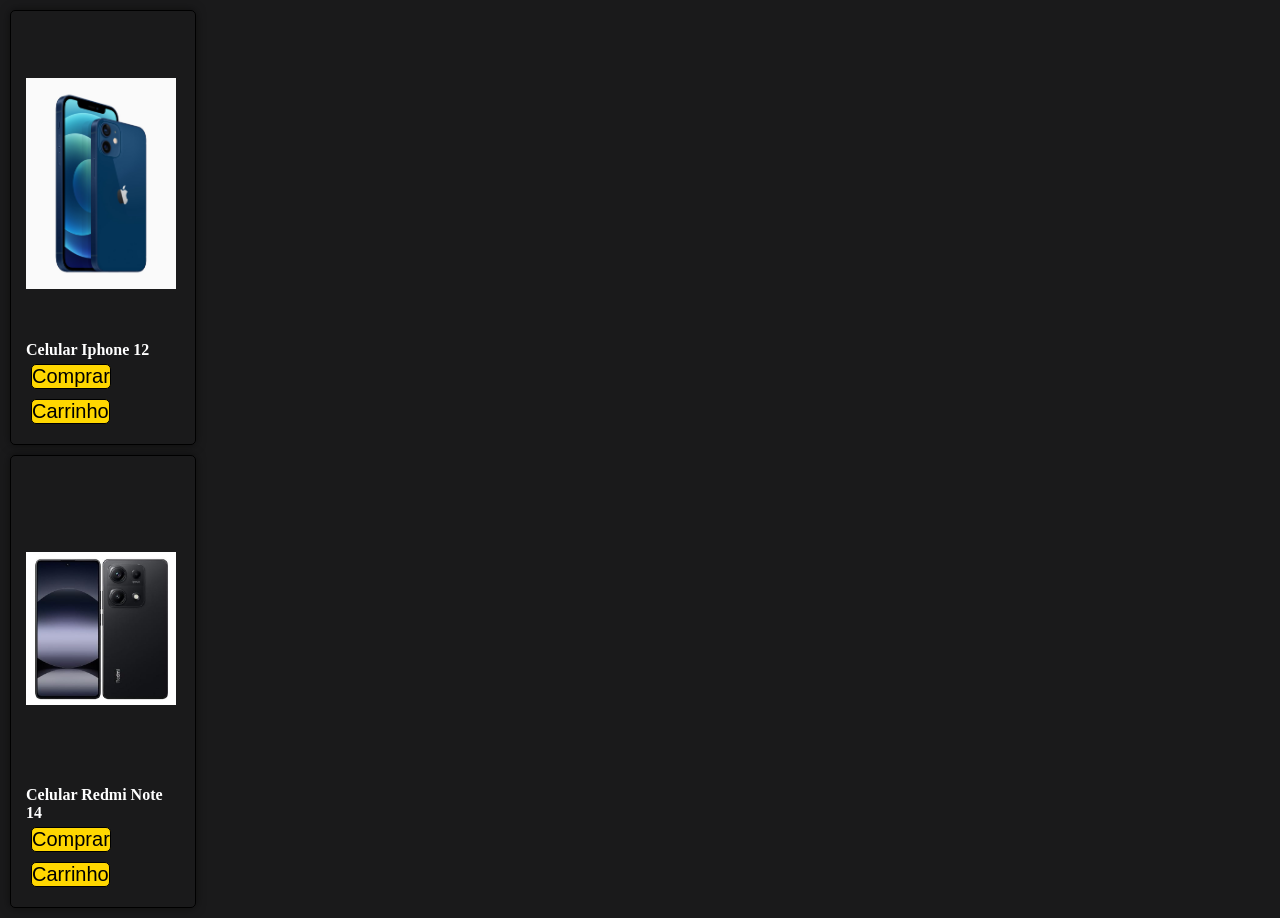
<file: loja/principal/ofertas.html>
<!DOCTYPE html>
<html lang="en">
<head>
    <link rel="stylesheet" href="ofertas.css">
    <meta charset="UTF-8">
    <meta name="viewport" content="width=device-width, initial-scale=1.0">
    <title>ofertas</title>
</head>
<body>
   <div class="produtos"> 
    <div class="produto">
        <img src="../images/iphone.jpg" alt="img">
        <h4>Celular Iphone 12</h4>
        <button>Comprar</button><button>Carrinho</button>
    </div>

    <div class="produto">
        <img src="../images/xiaomi.jpg" alt="img">
        <h4>Celular Redmi Note 14 </h4>
        <button>Comprar</button><button>Carrinho</button>
    </div>
   </div> 
</body>
</html>
</file>
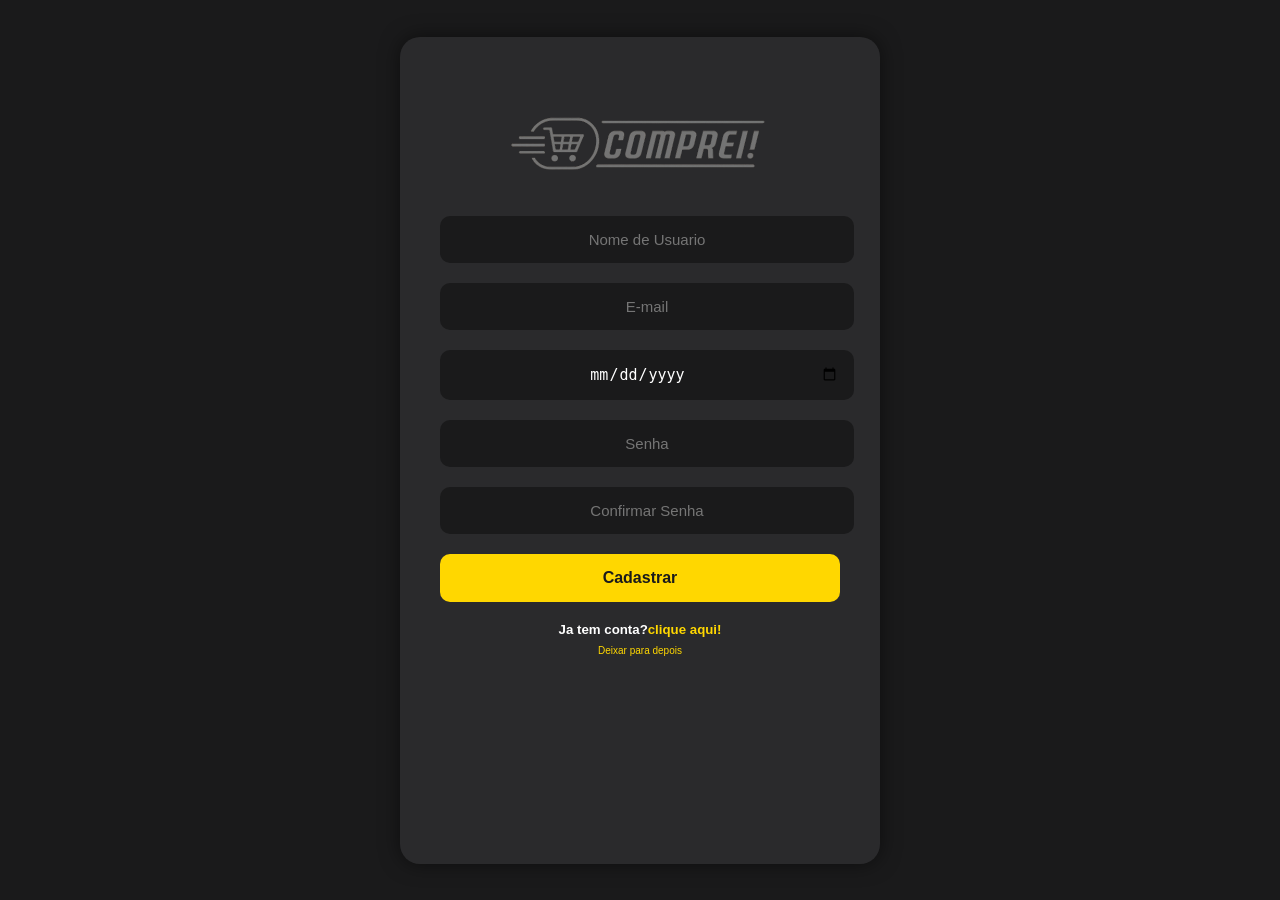
<file: LOJA-VIRTUAL-PROJETO-ERIQUE-main/loja/login/cadastro.html>
<!DOCTYPE html>
<html lang="en">
<head>
    <meta charset="UTF-8">
    <meta name="viewport" content="width=device-width, initial-scale=1.0">
    <title>Cadastro</title>
    <link rel="stylesheet" href="cadastro.css">
</head>
<body>
    <div class="box">
      <img src="../images/ChatGPT Image 25 de abr. de 2026, 16_43_03.png" alt="logo">  
        <form>
            <div class="campo">
                <input type="text" required placeholder="Nome de Usuario">
            </div>
            <div class="campo">
                <input type="email" required placeholder="E-mail">
            </div>
            <div class="campo">
                <input type="date" required placeholder="Data de Nascimento">
            </div>
            <div class="campo">
                <input type="password" required placeholder="Senha">
            </div>
            <div class="campo">
                <input type="password" required placeholder="Confirmar Senha">
            </div>      
            <button type="submit">Cadastrar</button>
            <h5>Ja tem conta? <a href="./login.html">clique aqui!</a></h5>
        </form>
        <div class="getout">
                <a href="../principal/index.html">Deixar para depois</a>
            </div>
    </div>
</body>
</html>
</file>
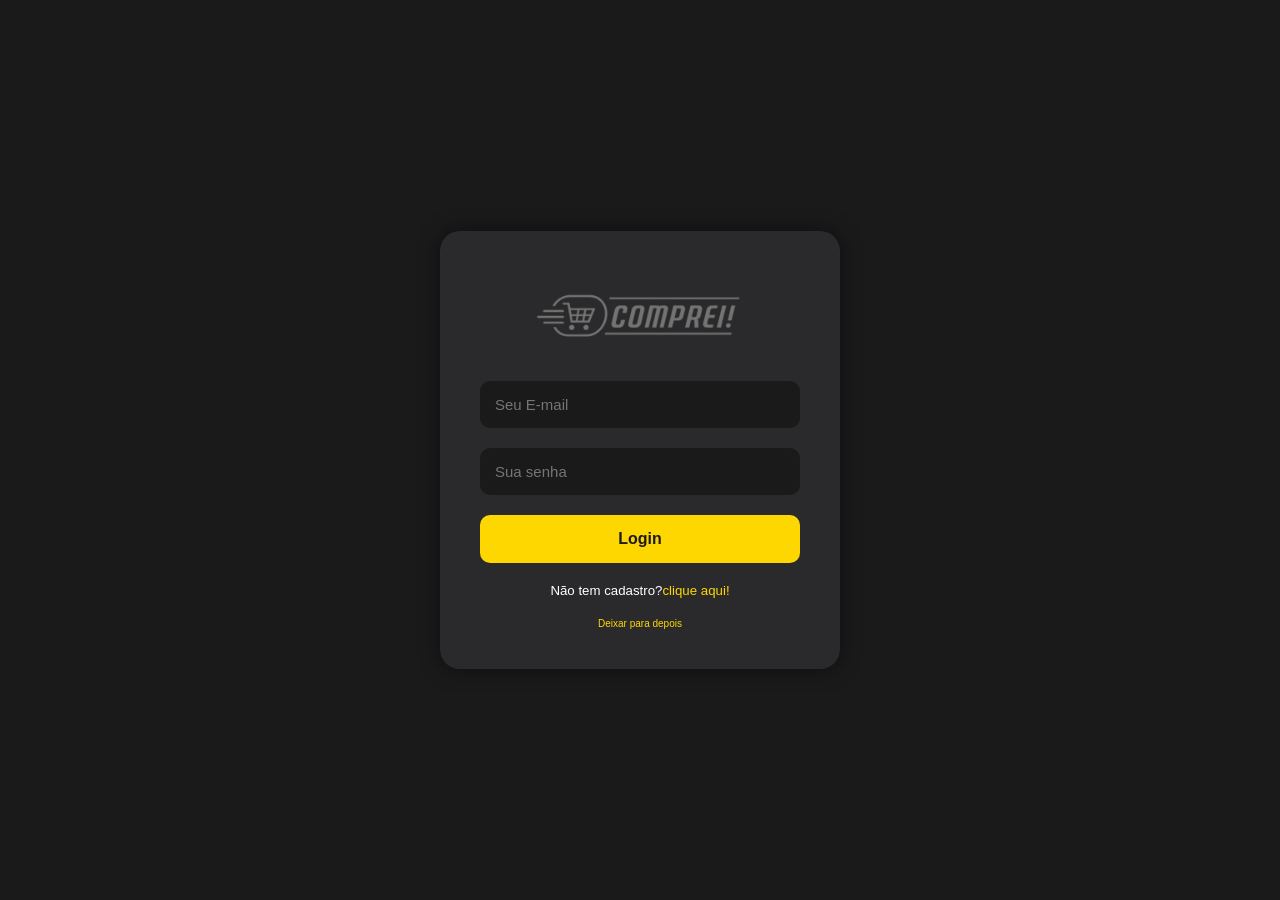
<file: LOJA-VIRTUAL-PROJETO-ERIQUE-main/loja/login/login.html>
<!DOCTYPE html>
<html lang="en">
<head>
    <meta charset="UTF-8">
    <meta name="viewport" content="width=device-width, initial-scale=1.0">
    <title>Login</title>
    <link rel="stylesheet" href="login.css">
</head>
<body>
    <div class="blocoform">
        <form>
            <img src="../images/ChatGPT Image 25 de abr. de 2026, 16_43_03.png" alt="logo">
            <input type="text" name="email" placeholder="Seu E-mail"required>
            <input type="text" name="senha" id="senha" placeholder="Sua senha" required>
            <button type="submit">Login</button>
            <h5>Não tem cadastro?<a href="cadastro.html">clique aqui!</a></h5>
            <div class="getout">
                <a href="../principal/index.html">Deixar para depois</a>
            </div>
        </form>
    </div>
</body>
</html>
</file>
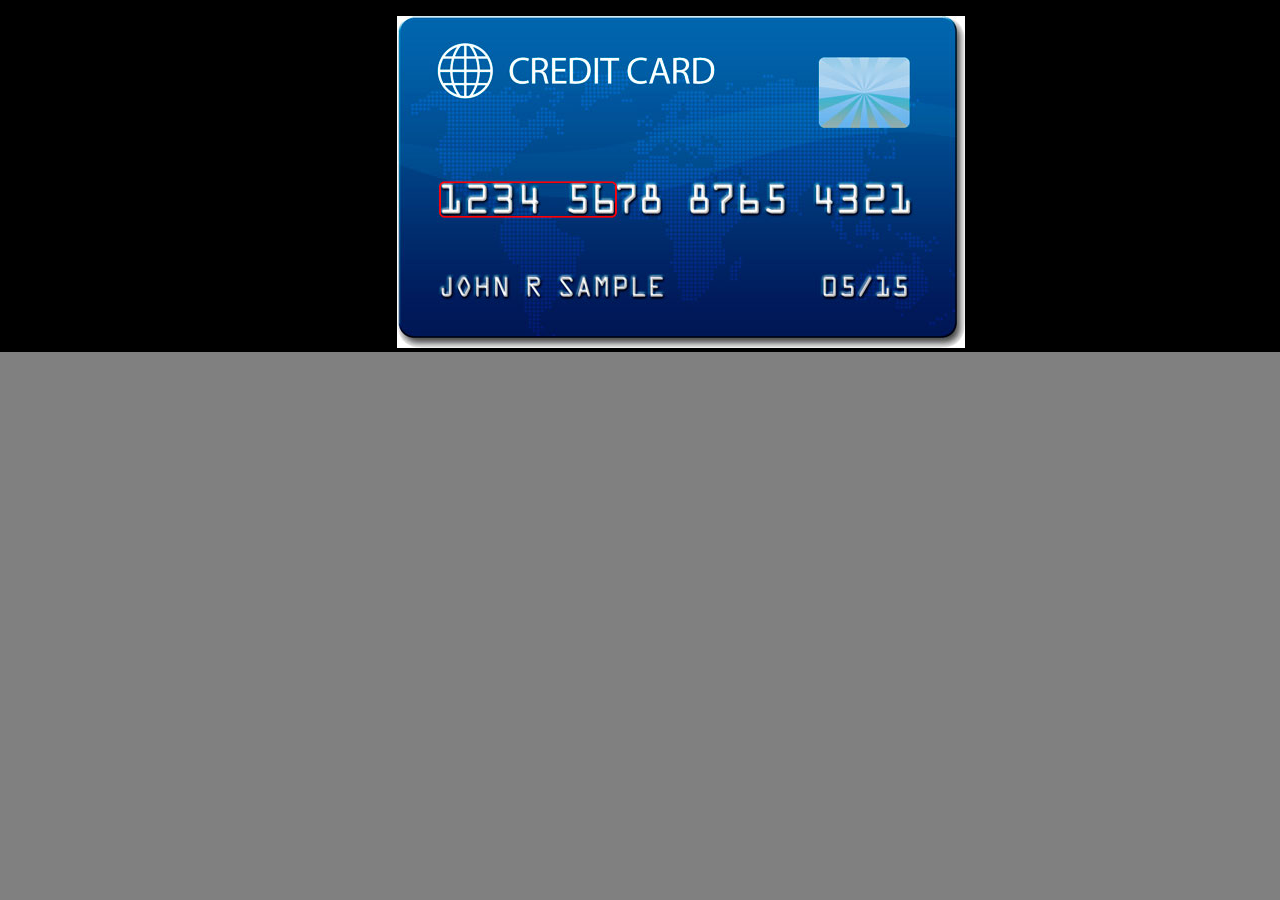
<file: LOJA-VIRTUAL-PROJETO-ERIQUE-main/loja/principal/pagamento.html>
<!DOCTYPE html>
<html lang="en">
<head>
    <meta charset="UTF-8">
    <meta name="viewport" content="width=device-width, initial-scale=1.0">
    <link rel="stylesheet" href="pagamento.css">
    <title>Document</title>
</head>
<body>
    <div class="blocoform">
        <h4>Pagamentos</h4>
        <div class="metodo">
            <h5>Cartão de credito</h5>
            <img src="../images/credito.jpg" alt="card">
        </div>
    </div>
</body>
</html>
</file>
<file: loja/principal/ofertas.css>
* {
    margin: 0;
    padding: 0;
}

body {
    background-color: #1A1A1B;
    margin: 0;
    padding: 0;
}

.produto {
    display: flex;
    flex-wrap: wrap;
    padding: 15px;
    border: solid black 1px;
    border-radius: 5px;
    width: 12vw;
    margin: 10px;
    box-shadow: 0px 0px 10px rgba(0,0,0,0.5);
}

.produto img {
    height:35vh;
    width: 150px;
    object-fit: contain;
    border-radius: 5px;
}

.produto h4 {
    color: white;
}

.produto button {
    background: #FFD700;
    border: solid 1px black;
    border-radius: 5px;
    margin: 5px;
    font-size: 20px;
}
</file>
<file: LOJA-VIRTUAL-PROJETO-ERIQUE-main/loja/login/cadastro.css>
* {
    margin: 0;
    padding: 0;
}

body {
    background-color: #1A1A1B;

    font-family: Arial, Helvetica, sans-serif;

    height: 100vh;

    display: flex;
    justify-content: center;
    align-items: center;
}

.box {
    width: 400px;

    height: 83vh;

    background-color: #2A2A2C;

    padding: 40px;

    border-radius: 20px;

    box-shadow: 0px 0px 20px rgba(0,0,0,0.5);
}

.box form {
    display: flex;
    flex-direction: column;
    gap: 20px;
}

.box input {
    padding: 15px;

    border: none;
    border-radius: 10px;
    width: 30vw;

    background-color: #1A1A1B;
    
    text-align: center;
    
    color: white;

    font-size: 15px;

    transition: 0.3s;
}

 .box input :focus {
    outline: 2px solid #FFD700;
}

.box button {
    padding: 15px;

    border: none;
    border-radius: 10px;

    background-color: #FFD700;

    color: #1A1A1B;

    font-size: 16px;
    font-weight: bold;

    cursor: pointer;

    transition: 0.3s;
}

.box img {
     width: 100%;
     height: 15vh;
     object-fit: cover;
}

h5 {
    color: white;
    display: flex;
    justify-content: center;
}

.getout {
    font-size: 10px;
    display: flex;
    justify-content: center;
    margin-top: 8px;
}

.getout a {
    color:#FFD700;
    text-decoration: none;
}

.box a {
    text-decoration: none;
    color: #FFD700;
}
</file>
<file: LOJA-VIRTUAL-PROJETO-ERIQUE-main/loja/login/login.css>
*{
    margin: 0;
    padding: 0;
    box-sizing: border-box;
}

body{
    background-color: #1A1A1B;

    font-family: Arial, Helvetica, sans-serif;

    height: 100vh;

    display: flex;
    justify-content: center;
    align-items: center;
}


.blocoform{
    width: 400px;

    background-color: #2A2A2C;

    padding: 40px;

    border-radius: 20px;

    box-shadow: 0px 0px 20px rgba(0,0,0,0.5);
}


form{
    display: flex;
    flex-direction: column;

    gap: 20px;
}


form input{
    padding: 15px;

    border: none;
    border-radius: 10px;

    background-color: #1A1A1B;

    color: white;

    font-size: 15px;

    transition: 0.3s;
}


form input:focus{
    outline: 2px solid #FFD700;
}


form button{
    padding: 15px;

    border: none;
    border-radius: 10px;

    background-color: #FFD700;

    color: #1A1A1B;

    font-size: 16px;
    font-weight: bold;

    cursor: pointer;

    transition: 0.3s;
}


form button:hover{
    background-color: #ffe95c;

    transform: scale(1.03);
}


form h5{
    color: white;

    text-align: center;

    font-weight: normal;
}


form a{
    color: #FFD700;

    text-decoration: none;

    transition: 0.3s;
}

form a:hover{
    text-decoration: underline;
}

.blocoform img {
    width: 100%;
    height: 10vh;
    object-fit: cover;
}

.getout {
   font-size: 10px;
   display: flex;
   justify-content: center;
}

.getout:focus{
    text-decoration: none;
    
}
</file>
<file: LOJA-VIRTUAL-PROJETO-ERIQUE-main/loja/principal/pagamento.css>
* {
    margin: 0;
    padding: 0;
}

body {
    background: gray;
}

.blocoform {
    display: flex;
    justify-content: center;
    background: black;
}
</file>
